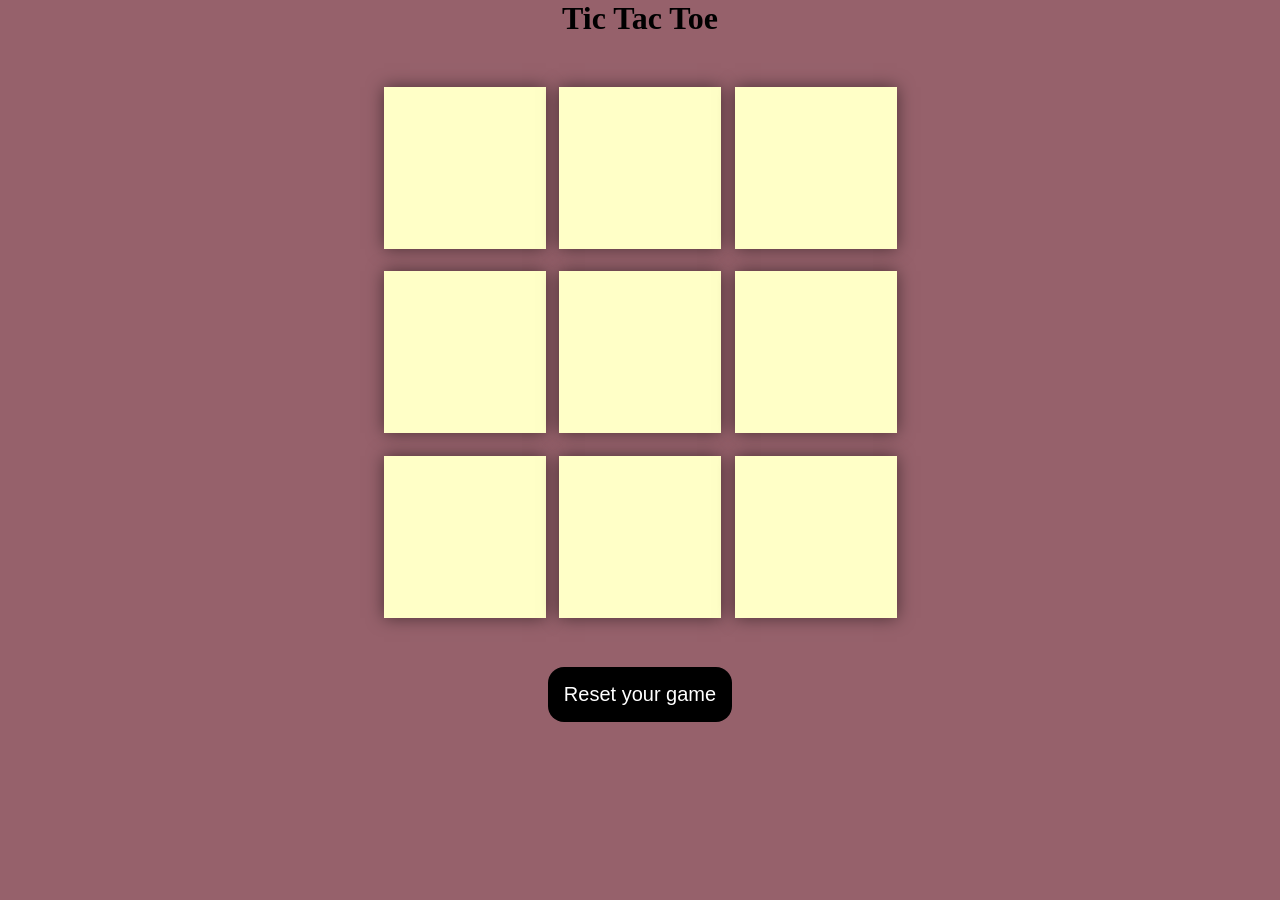
<file: index.html>
<!DOCTYPE html>
<html lang="en">
<head>
    <meta charset="UTF-8">
    <meta name="viewport" content="width=device-width, initial-scale=1.0">
    <title>TicTacToe</title>
    <link rel="stylesheet" href="tictactoe.css">
</head>
<body>
    <div class="msg-container hide">
        <p id="msg">Winner</p>
        <button id="newgame">New Game</button>
    </div>
    <main>
        <h1>Tic Tac Toe</h1>
        <div class="container">
        <div class="game">
            <button class="box"></button>
            <button class="box"></button>
            <button class="box"></button>
            <button class="box"></button>
            <button class="box"></button>
            <button class="box"></button>
            <button class="box"></button>
            <button class="box"></button>
            <button class="box"></button>
        </div>
        </div>
        <button id="reset-btn">Reset your game</button>
    </main>
    <script src="tictactoe.js"></script>
</body>
</html>
</file>
<file: tictactoe.css>
*{
    margin:0;
    padding:0;
}

body{
    background-color:#96616b ;
    text-align: center;
}

.container{
    height: 70vh;
    display: flex;
    justify-content: center;
    align-items: center;
    gap: 1.5vmin;
}

.game{
    height: 60vmin;
    width: 60vmin;
    display: flex;
    flex-wrap: wrap;
    justify-content: center;
    align-items: center;
    gap: 1.5vmin;
}
.box{
    height: 18vmin;
    width: 18vmin;
    border: none;
    box-shadow: 0 0 1rem rgba(0,0,0,0.5);
    font-size: 8vmin;
    color:brown;
    background-color: #ffffc7;
}
#reset-btn{
    padding: 1rem;
    font-size: 1.25rem;
    background-color: black;
    color: white;
    border-radius: 1rem;
    border: none;
}

#newgame{
    padding: 1rem;
    font-size: 1.25rem;
    background-color: black;
    color: white;
    border-radius: 1rem;
    border: none;
}

#msg{
    color: #ffffc7;
    font-size: 8vmin;
}

.msg-container{
    height:100vmin;
    display: flex;
    justify-content: center;
    align-items: center;
    flex-direction: column;
    gap: 4rem;

} 

.hide{
    display: none;
}
</file>
